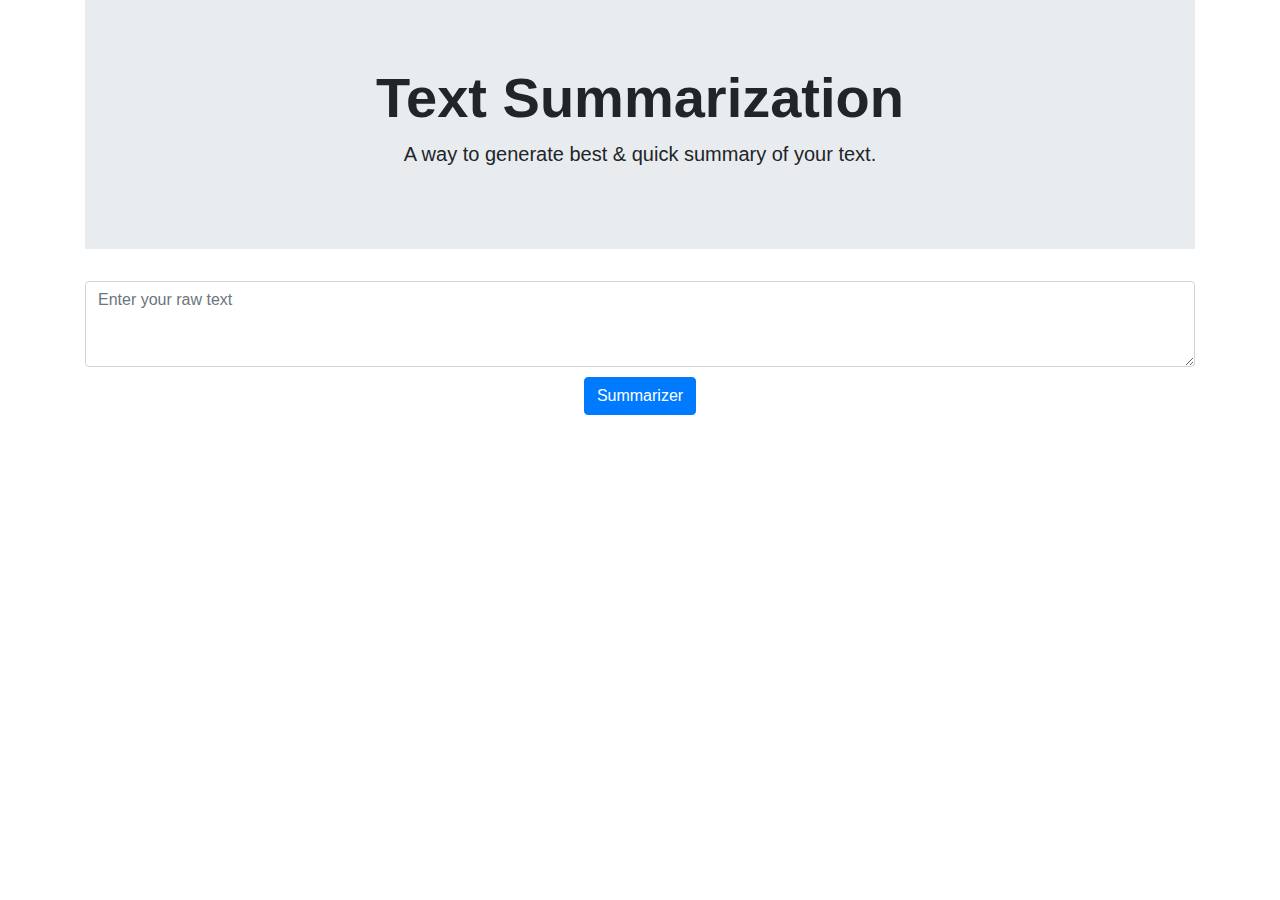
<file: templates/index.html>
<!DOCTYPE  html>    
<html lang= "en">
    <head> 
        <meta charset= "UTF-8">
        <meta http-equiv= "X-UA-Compatible" content= "IE=edge">
        <meta name= "viewport" content= "width=device-width, initial-scale=1.0"
  
        <title> </title> 
        <link rel="stylesheet" href="https://cdn.jsdelivr.net/npm/bootstrap@4.0.0/dist/css/bootstrap.min.css" integrity="sha384-Gn5384xqQ1aoWXA+058RXPxPg6fy4IWvTNh0E263XmFcJlSAwiGgFAW/dAiS6JXm" crossorigin="anonymous">

        <link rel= "stylesheet" href= "/static/style.css" />

    </head>
    <body> 
        

        <div class= "container">
            <div class="jumbotron jumbotron-fluid">
                <div class="container">
                  <h1 class="display-4 heading"> Text Summarization </h1>
                  <p class="lead"> A way to generate best & quick summary of your text. </p>
                </div>
              </div>

              <form action="/analyze" method="POST">
                <textarea name="inputParagraph" class="form-control" rows="3" placeholder="Enter your raw text"></textarea>
                <div class="centered-button">
                    <button class="btn btn-primary submitBtn" type="submit">Summarizer</button>
                </div>
            </form>
        
        </div>

        <script 
          src="https://code.jquery.com/jquery-3.2.1.slim.min.js" 
          integrity="sha384-KJ3o2DKtIkvYIK3UENzmM7KCkRr/rE9/Qpg6aAZGJwFDMVNA/GpGFF93hXpG5KkN" 
          crossorigin="anonymous">
        </script>
        <script 
          src="https://cdn.jsdelivr.net/npm/popper.js@1.12.9/dist/umd/popper.min.js" 
          integrity="sha384-ApNbgh9B+Y1QKtv3Rn7W3mgPxhU9K/ScQsAP7hUibX39j7fakFPskvXusvfa0b4Q" 
          crossorigin="anonymous">
        </script>
        <script 
          src="https://cdn.jsdelivr.net/npm/bootstrap@4.0.0/dist/js/bootstrap.min.js" 
          integrity="sha384-JZR6Spejh4U02d8jOt6vLEHfe/JQGiRRSQQxSfFWpi1MquVdAyjUar5+76PVCmYl"
          crossorigin="anonymous"> 
        </script>


    </body>
</html>
</file>
<file: static/style.css>
.jumbotron{
    background-color: blu;
}

.orginal_title{
    background-color: skyblue;
    font-size: 20px;
    font-weight: bold;
    padding: 2px;
    display: flex;
    justify-content: center;
}



.summary_title{
    background-color: lightgreen;
    font-size: 20px;
    font-weight: bold;
    padding: 2px;
    display: flex;
    justify-content: center;
}


.srt{
    display: flex;
    flex-direction: row;
}

.orginalTxt{
    background-color: rgb(197, 193, 193);
    padding: 20px;
    
}

.summaryTxt{
    background-color: rgb(150, 199, 150);
    padding: 20px;
    margin-left: 0px;
}

.heading{
    font-weight: bold;
    display: flex;
    justify-content: center;
}

.lead{
    display: flex;
    justify-content: center;
}


.submitBtn{
    margin-top: 10px;
}

.centered-button {
    display: flex;
    justify-content: center;
}
</file>
